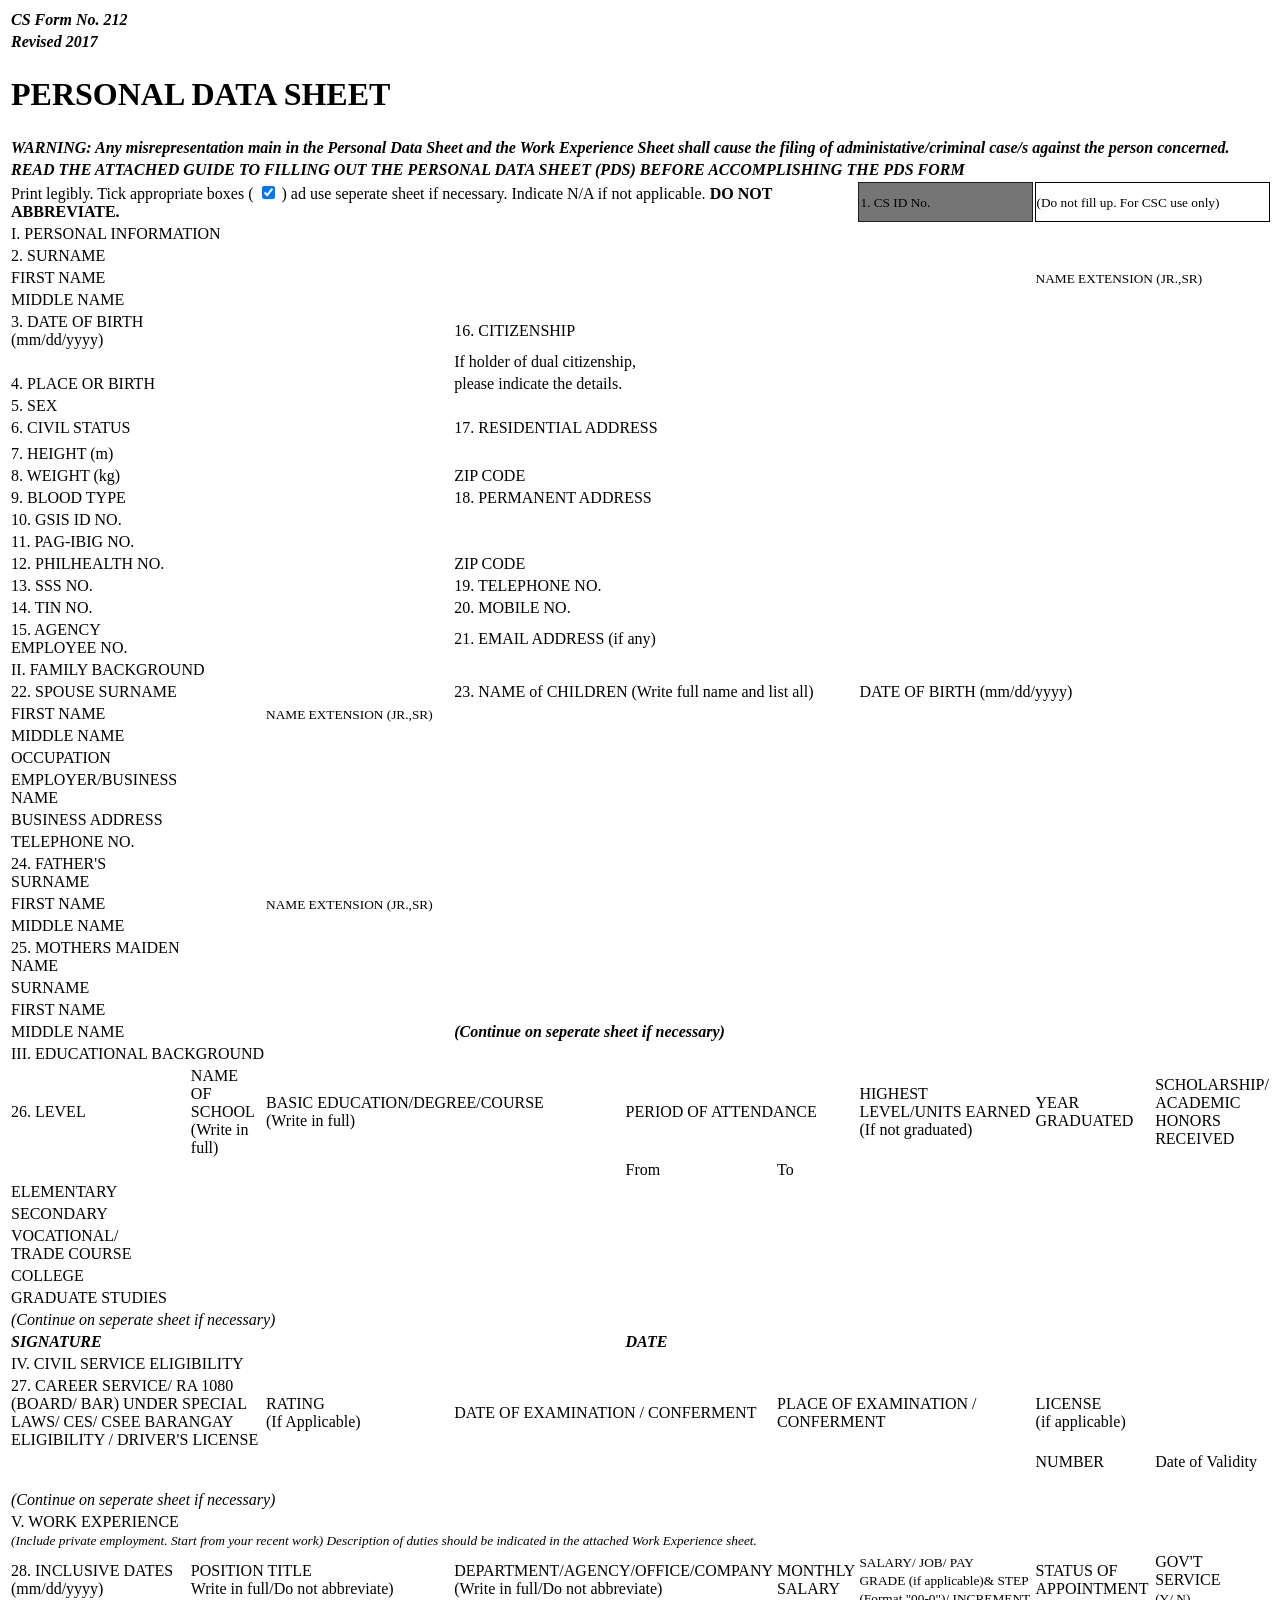
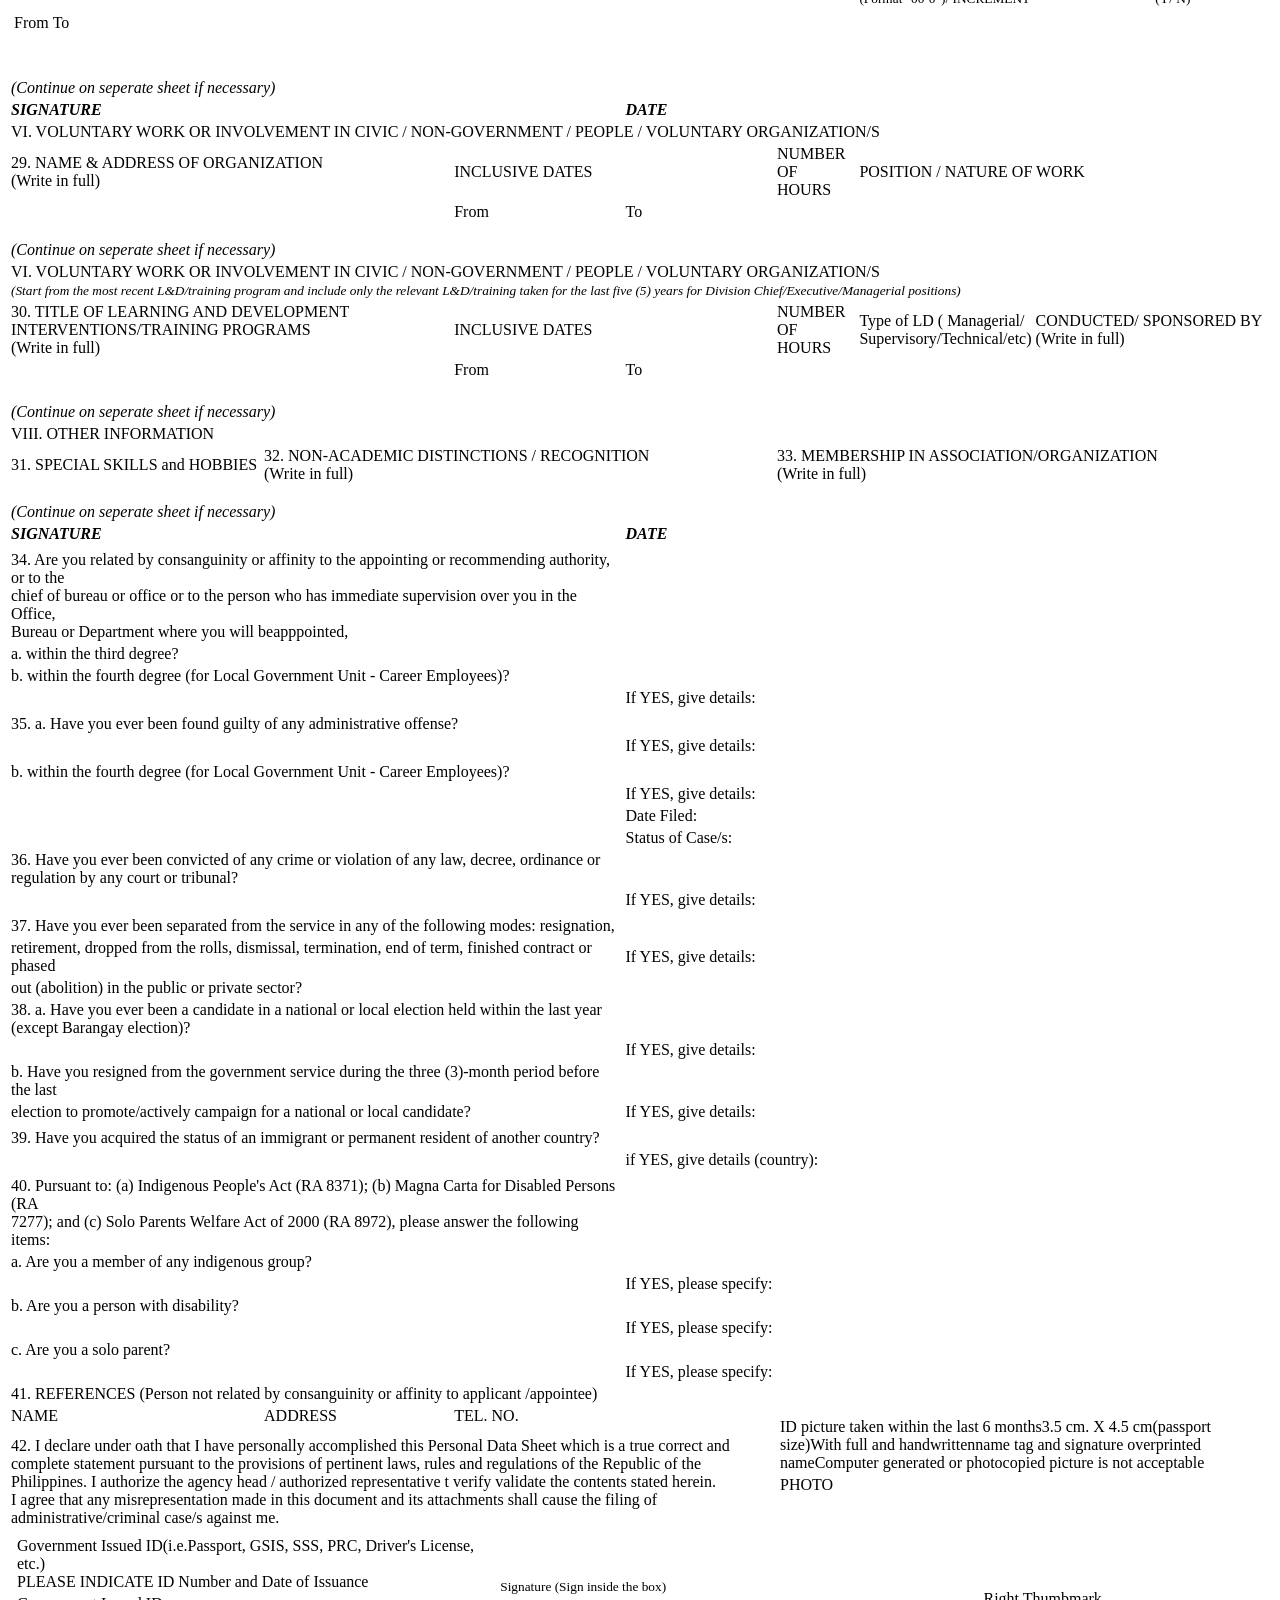
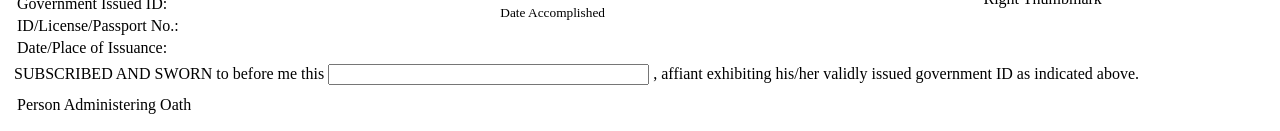
<file: index.html>
<!DOCTYPE html>
<html lang="en">
<head>
	<meta charset="UTF-8">
	<meta name="viewport" content="width=device-width, initial-scale=1.0">
	<meta http-equiv="X-UA-Compatible" content="ie=edge">
	<title>Personal Data Sheet</title>
</head>
<body>
	<div class="table-responsive p-3">
		<form action="">
			<table id="pds-table">

				<tbody class="table-header">
					<tr>
						<td colspan="12" class="h5"><i><b>CS Form No. 212</b></i></td>
					</tr>
					<tr>
						<td colspan="12" class="align-top" style="max-height: 12px;">
							<i><b>Revised 2017</b></i>
						</td>
					</tr>
					<tr>
						<td colspan="12" class="text-center"><h1><b>PERSONAL DATA SHEET</b></h1></td>
					</tr>
					<tr>
						<td colspan="12"><i><b>WARNING: Any misrepresentation main in the Personal Data Sheet and the Work Experience Sheet shall cause the filing of administative/criminal case/s against the person concerned.</b></i></td>
					</tr>
					<tr>
						<td colspan="12"><i><b>READ THE ATTACHED GUIDE TO FILLING OUT THE PERSONAL DATA SHEET (PDS) BEFORE ACCOMPLISHING THE PDS FORM</b></i></td>
					</tr>
					<tr>
						<td colspan="9">Print legibly. Tick appropriate boxes ( <input type="checkbox" checked> ) ad use seperate sheet if necessary. Indicate N/A if not applicable. <b>DO NOT ABBREVIATE.</b></td>
						<td colspan="1" style="border:1px solid#000b;background:#757575;width:8%;"><small>1. CS ID No.</small></td>
						<td colspan="2" class="text-right" style="border:1px solid #000;width:20%;"><small>(Do not fill up. For CSC use only)</small></td>
					</tr>
				</tbody>

				<tbody class="table-body">
					<tr>
						<td colspan="12" class="text-white separator">I. PERSONAL INFORMATION</td>
					</tr>
					<tr>
						<td colspan="1" class="s-label border-bottom-0">
							<span class="count">2.</span> SURNAME
						</td>
						<td colspan="11"></td>
					</tr>
					<tr>
						<td colspan="1" class="s-label border-0"><span class="count"></span> FIRST NAME</td>
						<td colspan="9"></td>
						<td colspan="2" class="align-top"><small>NAME EXTENSION (JR.,SR)</small></td>
					</tr>
					<tr>
						<td colspan="1" class="s-label border-0"><span class="count"></span> MIDDLE NAME</td>
						<td colspan="11"></td>
					</tr>
					<tr>
						<td colspan="1" class="s-label border-bottom-0">
							<span class="count">3.</span> DATE OF BIRTH<br>
							<span class="count"></span> (mm/dd/yyyy)
						</td>
						<td colspan="5"></td>
						<td colspan="3" class="s-label align-top border-bottom-0">
							<span class="count">16.</span> CITIZENSHIP
						</td>
						<td colspan="3">
						</td>
					</tr>
					<tr>
						<td colspan="1" class="s-label border-0"></td>
						<td colspan="5"></td>
						<td colspan="3" class="s-label align-top border-0 text-center small">
							If holder of dual citizenship,
						</td>
						<td colspan="3">
						</td>
					</tr>
					<tr>
						<td colspan="1" class="s-label"><span class="count">4.</span> PLACE OR BIRTH</td>
						<td colspan="5"></td>
						<td colspan="3" class="s-label align-top border-0 text-center small"> please indicate the details.</td>
						<td colspan="3"></td>
					</tr>
					<tr>
						<td colspan="1" class="s-label"><span class="count">5.</span> SEX</td>
						<td colspan="5"></td>
						<td colspan="3" class="s-label align-top border-0"></td>
						<td colspan="3"></td>
					</tr>
					<tr>
						<td colspan="1" class="s-label border-bottom-0"><span class="count">6.</span> CIVIL STATUS</td>
						<td colspan="5"></td>
						<td colspan="2" class="s-label align-top border-bottom-0 small">
							<span class="count">17.</span> RESIDENTIAL ADDRESS
						</td>
						<td colspan="2"></td>
						<td colspan="2"></td>
					</tr>
					<tr>
						<td colspan="1" class="s-label border-top-0"><span class="count"></span></td>
						<td colspan="5"></td>
						<td colspan="2" class="s-label align-top border-0"></td>
						<td colspan="2"></td>
						<td colspan="2"></td>
					</tr>
					<tr>
						<td colspan="1" class="s-label"><span class="count">7.</span> HEIGHT (m)</td>
						<td colspan="5"></td>
						<td colspan="2" class="s-label align-top border-0"></td>
						<td colspan="2"></td>
					</tr>
					<tr>
						<td colspan="1" class="s-label"><span class="count">8.</span> WEIGHT (kg)</td>
						<td colspan="5"></td>
						<td colspan="2" class="s-label border-0 text-center">
							ZIP CODE
						</td>
						<td colspan="4"></td>
					</tr>
					<tr>
						<td colspan="1" class="s-label"><span class="count">9.</span> BLOOD TYPE</td>
						<td colspan="5"></td>
						<td colspan="2" class="s-label border-bottom-0"><span class="count">18.</span> PERMANENT ADDRESS</td>
						<td colspan="2"></td>
						<td colspan="2"></td>
					</tr>
					<tr>
						<td colspan="1" class="s-label"><span class="count">10.</span> GSIS ID NO.</td>
						<td colspan="5"></td>
						<td colspan="2" class="s-label border-0"></td>
						<td colspan="2"></td>
						<td colspan="2"></td>
					</tr>
					<tr>
						<td colspan="1" class="s-label"><span class="count">11.</span> PAG-IBIG NO.</td>
						<td colspan="5"></td>
						<td colspan="2" class="s-label border-0"></td>
						<td colspan="2"></td>
						<td colspan="2"></td>
					</tr>
					<tr>
						<td colspan="1" class="s-label"><span class="count">12.</span> PHILHEALTH NO.</td>
						<td colspan="5"></td>
						<td colspan="2" class="s-label text-center border-0">ZIP CODE</td>
						<td colspan="4"></td>
					</tr>
					<tr>
						<td colspan="1" class="s-label"><span class="count">13.</span> SSS NO.</td>
						<td colspan="5"></td>
						<td colspan="2" class="s-label"><span class="count">19.</span> TELEPHONE NO.</td>
						<td colspan="4"></td>
					</tr>
					<tr>
						<td colspan="1" class="s-label"><span class="count">14.</span> TIN NO.</td>
						<td colspan="5"></td>
						<td colspan="2" class="s-label"><span class="count">20.</span> MOBILE NO.</td>
						<td colspan="4"></td>
					</tr>
					<tr>
						<td colspan="1" class="s-label"><span class="count">15.</span> AGENCY EMPLOYEE NO.</td>
						<td colspan="5"></td>
						<td colspan="2" class="s-label"><span class="count">21.</span> EMAIL ADDRESS (if any)</td>
						<td colspan="4"></td>
					</tr>
				</tbody>

				<tbody class="table-body">
					<tr>
						<td colspan="12" class="text-white separator">II. FAMILY BACKGROUND</td>
					</tr>
					<tr>
						<td colspan="1" class="s-label border-bottom-0">
							<span class="count">22.</span> SPOUSE SURNAME
						</td>
						<td colspan="5"></td>
						<td colspan="3" class="s-label">
							<span class="count">23.</span> NAME of CHILDREN (Write full name and list all)
						</td>
						<td colspan="3" class="s-label text-center" style="width: 18%;">DATE OF BIRTH (mm/dd/yyyy)</td>
					</tr>
					<tr>
						<td colspan="1" class="s-label border-0">
							<span class="count"></span> FIRST NAME
						</td>
						<td colspan="4"></td>
						<td colspan="1" class="align-top s-label">
							<small>
								NAME EXTENSION (JR.,SR)
							</small>
						</td>
						<td colspan="3"></td>
						<td colspan="3"></td>
					</tr>
					<tr>
						<td colspan="1" class="s-label border-0">
							<span class="count"></span> MIDDLE NAME
						</td>
						<td colspan="5"></td>
						<td colspan="3"></td>
						<td colspan="3"></td>
					</tr>
					<tr>
						<td colspan="1" class="s-label">
							<span class="count"></span> OCCUPATION
						</td>
						<td colspan="5"></td>
						<td colspan="3"></td>
						<td colspan="3"></td>
					</tr>
					<tr>
						<td colspan="1" class="s-label">
							<span class="count"></span> EMPLOYER/BUSINESS NAME
						</td>
						<td colspan="5"></td>
						<td colspan="3"></td>
						<td colspan="3"></td>
					</tr>
					<tr>
						<td colspan="1" class="s-label">
							<span class="count"></span> BUSINESS ADDRESS
						</td>
						<td colspan="5"></td>
						<td colspan="3"></td>
						<td colspan="3"></td>
					</tr>
					<tr>
						<td colspan="1" class="s-label">
							<span class="count"></span> TELEPHONE NO.
						</td>
						<td colspan="5"></td>
						<td colspan="3"></td>
						<td colspan="3"></td>
					</tr>
					<tr>
						<td colspan="1" class="s-label border-bottom-0">
							<span class="count">24.</span> FATHER'S SURNAME
						</td>
						<td colspan="5"></td>
						<td colspan="3"></td>
						<td colspan="3"></td>
					</tr>
					<tr>
						<td colspan="1" class="s-label border-0">
							<span class="count"></span> FIRST NAME
						</td>
						<td colspan="4"></td>
						<td colspan="1" class="align-top s-label">
							<small>
								NAME EXTENSION (JR.,SR)
							</small>
						</td>
						<td colspan="3"></td>
						<td colspan="3"></td>
					</tr>
					<tr>
						<td colspan="1" class="s-label border-0">
							<span class="count"></span> MIDDLE NAME
						</td>
						<td colspan="5"></td>
						<td colspan="3"></td>
						<td colspan="3"></td>
					</tr>
					<tr>
						<td colspan="1" class="s-label border-bottom-0">
							<span class="count">25.</span> MOTHERS MAIDEN NAME
						</td>
						<td colspan="5"></td>
						<td colspan="3"></td>
						<td colspan="3"></td>
					</tr>
					<tr>
						<td colspan="1" class="s-label border-0">
							<span class="count"></span> SURNAME
						</td>
						<td colspan="5"></td>
						<td colspan="3"></td>
						<td colspan="3"></td>
					</tr>
					<tr>
						<td colspan="1" class="s-label border-0">
							<span class="count"></span> FIRST NAME
						</td>
						<td colspan="5"></td>
						<td colspan="3"></td>
						<td colspan="3"></td>
					</tr>
					<tr>
						<td colspan="1" class="s-label border-0">
							<span class="count"></span> MIDDLE NAME
						</td>
						<td colspan="5"></td>
						<td colspan="6" class="s-label text-danger text-center"><i><b>(Continue on seperate sheet if necessary)</b></i></td>
					</tr>
				</tbody>

				<tbody class="table-body">
					<tr>
						<td colspan="12" class="text-white separator">III. EDUCATIONAL BACKGROUND</td>
					</tr>
					<tr class="text-center">
						<td colspan="1" class="s-label border-bottom-0">
							<span class="count">26.</span>
							<span class="d-block text-center">LEVEL</span>
						</td>
						<td colspan="4" class="s-label border-bottom-0">
							NAME OF SCHOOL<br>(Write in full)
						</td>
						<td colspan="2" class="s-label border-bottom-0">
							BASIC EDUCATION/DEGREE/COURSE<br>
							(Write in full)
						</td>
						<td colspan="2" class="s-label border-bottom-0">
							PERIOD OF ATTENDANCE
						</td>
						<td colspan="1" class="s-label border-bottom-0">HIGHEST LEVEL/UNITS EARNED<br>(If not graduated)</td>
						<td colspan="1" class="s-label border-bottom-0">YEAR GRADUATED</td>
						<td colspan="1" class="s-label border-bottom-0">SCHOLARSHIP/<br>ACADEMIC<br>HONORS<br>RECEIVED</td>
					</tr>
					<tr class="text-center" style="margin-top: -20px;">
						<td colspan="1" class="s-label border-top-0"></td>
						<td colspan="4" class="s-label border-top-0"></td>
						<td colspan="2" class="s-label border-top-0"></td>
						<td colspan="1" class="s-label">From</td>
						<td colspan="1" class="s-label">To</td>
						<td colspan="1" class="s-label border-top-0"></td>
						<td colspan="1" class="s-label border-top-0"></td>
						<td colspan="1" class="s-label border-top-0"></td>
					</tr>
					<tr>
						<td colspan="1" class="s-label">
							<span class="count"></span> ELEMENTARY
						</td>
						<td colspan="4"></td>
						<td colspan="2"></td>
						<td colspan="1"></td>
						<td colspan="1"></td>
						<td colspan="1"></td>
						<td colspan="1"></td>
						<td colspan="1"></td>
					</tr>
					<tr>
						<td colspan="1" class="s-label">
							<span class="count"></span> SECONDARY
						</td>
						<td colspan="4"></td>
						<td colspan="2"></td>
						<td colspan="1"></td>
						<td colspan="1"></td>
						<td colspan="1"></td>
						<td colspan="1"></td>
						<td colspan="1"></td>
					</tr>
					<tr>
						<td colspan="1" class="s-label">
							<span class="count"></span> VOCATIONAL/<br>
							<span class="count"></span> TRADE COURSE
						</td>
						<td colspan="4"></td>
						<td colspan="2"></td>
						<td colspan="1"></td>
						<td colspan="1"></td>
						<td colspan="1"></td>
						<td colspan="1"></td>
						<td colspan="1"></td>
					</tr>
					<tr>
						<td colspan="1" class="s-label">
							<span class="count"></span> COLLEGE
						</td>
						<td colspan="4"></td>
						<td colspan="2"></td>
						<td colspan="1"></td>
						<td colspan="1"></td>
						<td colspan="1"></td>
						<td colspan="1"></td>
						<td colspan="1"></td>
					</tr>
					<tr>
						<td colspan="1" class="s-label">
							<span class="count"></span> GRADUATE STUDIES
						</td>
						<td colspan="4"></td>
						<td colspan="2"></td>
						<td colspan="1"></td>
						<td colspan="1"></td>
						<td colspan="1"></td>
						<td colspan="1"></td>
						<td colspan="1"></td>
					</tr>
				</tbody>

				<tbody class="table-body">
					<tr>
						<td colspan="12" class="text-white separator bg-transparent text-danger text-center">
							<i>(Continue on seperate sheet if necessary)</i>
						</td>
					</tr>
					<tr>
						<td colspan="1" class="text-center"><i><b>SIGNATURE</b></i></td>
						<td colspan="6"></td>
						<td colspan="2" class="text-center"><i><b>DATE</b></i></td>
						<td colspan="3"></td>
					</tr>
				</tbody>

				<!-- End of Page 1 -->

				<tbody class="table-body">
					<tr>
						<td colspan="12" class="text-white separator">IV.  CIVIL SERVICE ELIGIBILITY</td>
					</tr>
					<tr class="text-center">
						<td colspan="5" class="s-label border-bottom-0" style="width:30%">
							<span class="count float-left">27.</span>
							CAREER SERVICE/ RA 1080 (BOARD/ BAR) UNDER SPECIAL LAWS/ CES/ CSEE
							BARANGAY ELIGIBILITY / DRIVER'S LICENSE
						</td>
						<td colspan="1" class="s-label border-bottom-0">RATING<br>(If Applicable)</td>
						<td colspan="2" class="s-label border-bottom-0">DATE OF EXAMINATION / CONFERMENT</td>
						<td colspan="2" class="s-label border-bottom-0">PLACE OF EXAMINATION / CONFERMENT</td>
						<td colspan="2" class="s-label border-bottom-0">LICENSE<br>(if applicable)</td>
					</tr>
					<tr class="text-center">
						<td colspan="5" class="s-label border-top-0"></td>
						<td colspan="1" class="s-label border-top-0"></td>
						<td colspan="2" class="s-label border-top-0"></td>
						<td colspan="2" class="s-label border-top-0"></td>
						<td colspan="1" class="s-label">NUMBER</td>
						<td colspan="1" class="s-label">Date of Validity</td>
					</tr>
					<tr>
						<td colspan="5"></td>
						<td colspan="1"></td>
						<td colspan="2"></td>
						<td colspan="2"></td>
						<td colspan="1"></td>
						<td colspan="1"></td>
					</tr>
					<tr>
						<td colspan="5"></td>
						<td colspan="1"></td>
						<td colspan="2"></td>
						<td colspan="2"></td>
						<td colspan="1"></td>
						<td colspan="1"></td>
					</tr>
					<tr>
						<td colspan="5"></td>
						<td colspan="1"></td>
						<td colspan="2"></td>
						<td colspan="2"></td>
						<td colspan="1"></td>
						<td colspan="1"></td>
					</tr>
					<tr>
						<td colspan="5"></td>
						<td colspan="1"></td>
						<td colspan="2"></td>
						<td colspan="2"></td>
						<td colspan="1"></td>
						<td colspan="1"></td>
					</tr>
				</tbody>

				<tbody class="table-body">
					<tr>
						<td colspan="12" class="text-white separator bg-transparent text-danger text-center">
							<i>(Continue on seperate sheet if necessary)</i>
						</td>
					</tr>
				</tbody>

				<tbody class="table-body">
					<tr>
						<td colspan="12" class="text-white separator">
							V.  WORK EXPERIENCE<br>
							<small><i>(Include private employment.  Start from your recent work) Description of duties should be indicated in the attached Work Experience sheet.</i></small>
						</td>
					</tr>
					<tr class="text-center">
						<td colspan="1" class="s-label border-bottom-0" style="width: 20%;">
							<span class="count float-left">28.</span>
							INCLUSIVE DATES<br>(mm/dd/yyyy)
							
						</td>
						<td colspan="5" class="s-label border-bottom-0">
							POSITION TITLE<br>
							Write in full/Do not abbreviate)
						</td>
						<td colspan="2" class="s-label border-bottom-0">
							DEPARTMENT/AGENCY/OFFICE/COMPANY<br>
							(Write in full/Do not abbreviate)
						</td>
						<td colspan="1" class="s-label border-bottom-0">MONTHLY<br>SALARY</td>
						<td colspan="1" class="s-label border-bottom-0"><small>SALARY/ JOB/ PAY<br>GRADE (if applicable)& STEP  (Format "00-0")/ INCREMENT</small></td>
						<td colspan="1" class="s-label border-bottom-0">STATUS OF<br>APPOINTMENT</td>
						<td colspan="1" class="s-label border-bottom-0">GOV'T SERVICE<br>
							<small>(Y/ N)</small></td>
					</tr>
					<tr>
						<td colspan="1" class="p-0">
						<table class="w-100 border-0">
							<tbody class="border-0">
								<tr class="text-center">
									<td class="s-label border-0 border-bottom-0" style="width: 50%;">From</td>
									<td class="s-label border-top-0 border-right-0 border-bottom-0" style="width: 50%;">To</td>
								</tr>
							</tbody>
						</table>
						</td>
						<td colspan="5" class="s-label border-top-0"></td>
						<td colspan="2" class="s-label border-top-0"></td>
						<td colspan="1" class="s-label border-top-0"></td>
						<td colspan="1" class="s-label border-top-0"></td>
						<td colspan="1" class="s-label border-top-0"></td>
						<td colspan="1" class="s-label border-top-0"></td>
					</tr>
					<tr>
						<td colspan="1" class="p-0">
						<table class="w-100 border-0">
							<tbody class="border-0">
								<tr>
									<td class="border-0 border-bottom-0" style="width: 50%;"></td>
									<td class="border-top-0 border-right-0 border-bottom-0" style="width: 50%;"></td>
								</tr>
							</tbody>
						</table>
						</td>
						<td colspan="5"></td>
						<td colspan="2"></td>
						<td colspan="1"></td>
						<td colspan="1"></td>
						<td colspan="1"></td>
						<td colspan="1"></td>
					</tr>
					<tr>
						<td colspan="1" class="p-0">
						<table class="w-100 border-0">
							<tbody class="border-0">
								<tr>
									<td class="border-0 border-bottom-0" style="width: 50%;"></td>
									<td class="border-top-0 border-right-0 border-bottom-0" style="width: 50%;"></td>
								</tr>
							</tbody>
						</table>
						</td>
						<td colspan="5"></td>
						<td colspan="2"></td>
						<td colspan="1"></td>
						<td colspan="1"></td>
						<td colspan="1"></td>
						<td colspan="1"></td>
					</tr>
					<tr>
						<td colspan="1" class="p-0">
						<table class="w-100 border-0">
							<tbody class="border-0">
								<tr>
									<td class="border-0 border-bottom-0" style="width: 50%;"></td>
									<td class="border-top-0 border-right-0 border-bottom-0" style="width: 50%;"></td>
								</tr>
							</tbody>
						</table>
						</td>
						<td colspan="5"></td>
						<td colspan="2"></td>
						<td colspan="1"></td>
						<td colspan="1"></td>
						<td colspan="1"></td>
						<td colspan="1"></td>
					</tr>
					<tr>
						<td colspan="1" class="p-0">
						<table class="w-100 border-0">
							<tbody class="border-0">
								<tr>
									<td class="border-0 border-bottom-0" style="width: 50%;"></td>
									<td class="border-top-0 border-right-0 border-bottom-0" style="width: 50%;"></td>
								</tr>
							</tbody>
						</table>
						</td>
						<td colspan="5"></td>
						<td colspan="2"></td>
						<td colspan="1"></td>
						<td colspan="1"></td>
						<td colspan="1"></td>
						<td colspan="1"></td>
					</tr>
				</tbody>

				<tbody class="table-body">
					<tr>
						<td colspan="12" class="text-white separator bg-transparent text-danger text-center">
							<i>(Continue on seperate sheet if necessary)</i>
						</td>
					</tr>
					<tr>
						<td colspan="1" class="text-center"><i><b>SIGNATURE</b></i></td>
						<td colspan="6"></td>
						<td colspan="2" class="text-center"><i><b>DATE</b></i></td>
						<td colspan="3"></td>
					</tr>
				</tbody>

				<!-- End of Page 2 -->

				<tbody class="table-body">
					<tr>
						<td colspan="12" class="text-white separator">VI. VOLUNTARY WORK OR INVOLVEMENT IN CIVIC / NON-GOVERNMENT / PEOPLE / VOLUNTARY ORGANIZATION/S</td>
					</tr>
					<tr class="text-center">
						<td colspan="6" class="s-label border-bottom-0">
							<span class="count float-left">29.</span> NAME & ADDRESS OF ORGANIZATION<br>
							(Write in full)
						</td>
						<td colspan="2" class="s-label border-bottom-0">INCLUSIVE DATES</td>
						<td colspan="1" class="s-label border-bottom-0">NUMBER OF HOURS</td>
						<td colspan="3" class="s-label border-bottom-0">POSITION / NATURE OF WORK</td>
					</tr>
					<tr class="text-center">
						<td colspan="6" class="s-label border-top-0"></td>
						<td colspan="1" class="s-label">From</td>
						<td colspan="1" class="s-label">To</td>
						<td colspan="1" class="s-label border-top-0"></td>
						<td colspan="3" class="s-label border-top-0"></td>
					</tr>
					<tr>
						<td colspan="6"></td>
						<td colspan="1"></td>
						<td colspan="1"></td>
						<td colspan="1"></td>
						<td colspan="3"></td>
					</tr>
					<tr>
						<td colspan="6"></td>
						<td colspan="1"></td>
						<td colspan="1"></td>
						<td colspan="1"></td>
						<td colspan="3"></td>
					</tr>
					<tr>
						<td colspan="6"></td>
						<td colspan="1"></td>
						<td colspan="1"></td>
						<td colspan="1"></td>
						<td colspan="3"></td>
					</tr>
					<tr>
						<td colspan="6"></td>
						<td colspan="1"></td>
						<td colspan="1"></td>
						<td colspan="1"></td>
						<td colspan="3"></td>
					</tr>
				</tbody>

				<tbody class="table-body">
					<tr>
						<td colspan="12" class="text-white separator bg-transparent text-danger text-center">
							<i>(Continue on seperate sheet if necessary)</i>
						</td>
					</tr>
				</tbody>

				<tbody class="table-body">
					<tr>
						<td colspan="12" class="text-white separator">VI. VOLUNTARY WORK OR INVOLVEMENT IN CIVIC / NON-GOVERNMENT / PEOPLE / VOLUNTARY ORGANIZATION/S<br>
							<small><i>(Start from the most recent L&D/training program and include only the relevant L&D/training taken for the last five (5) years for Division Chief/Executive/Managerial positions)</i></small>
						</td>
					</tr>
					<tr class="text-center">
						<td colspan="6" class="s-label border-bottom-0">
							<span class="count float-left">30.</span> TITLE OF LEARNING AND DEVELOPMENT INTERVENTIONS/TRAINING PROGRAMS<br>
							(Write in full)
						</td>
						<td colspan="2" class="s-label border-bottom-0">INCLUSIVE DATES</td>
						<td colspan="1" class="s-label border-bottom-0">NUMBER OF HOURS</td>
						<td colspan="1" class="s-label border-bottom-0">Type of LD ( Managerial/ Supervisory/Technical/etc)</td>
						<td colspan="2" class="s-label border-bottom-0">CONDUCTED/ SPONSORED BY<br>(Write in full)</td>
					</tr>
					<tr class="text-center">
						<td colspan="6" class="s-label border-top-0"></td>
						<td colspan="1" class="s-label">From</td>
						<td colspan="1" class="s-label">To</td>
						<td colspan="1" class="s-label border-top-0"></td>
						<td colspan="1" class="s-label border-top-0"></td>
						<td colspan="2" class="s-label border-top-0"></td>
					</tr>
					<tr>
						<td colspan="6"></td>
						<td colspan="1"></td>
						<td colspan="1"></td>
						<td colspan="1"></td>
						<td colspan="1"></td>
						<td colspan="2"></td>
					</tr>
					<tr>
						<td colspan="6"></td>
						<td colspan="1"></td>
						<td colspan="1"></td>
						<td colspan="1"></td>
						<td colspan="1"></td>
						<td colspan="2"></td>
					</tr>
					<tr>
						<td colspan="6"></td>
						<td colspan="1"></td>
						<td colspan="1"></td>
						<td colspan="1"></td>
						<td colspan="1"></td>
						<td colspan="2"></td>
					</tr>
					<tr>
						<td colspan="6"></td>
						<td colspan="1"></td>
						<td colspan="1"></td>
						<td colspan="1"></td>
						<td colspan="1"></td>
						<td colspan="2"></td>
					</tr>
					<tr>
						<td colspan="6"></td>
						<td colspan="1"></td>
						<td colspan="1"></td>
						<td colspan="1"></td>
						<td colspan="1"></td>
						<td colspan="2"></td>
					</tr>
				</tbody>

				<tbody class="table-body">
					<tr>
						<td colspan="12" class="text-white separator bg-transparent text-danger text-center">
							<i>(Continue on seperate sheet if necessary)</i>
						</td>
					</tr>
				</tbody>
				
				<tbody class="table-body">
					<tr>
						<td colspan="12" class="text-white separator">VIII.  OTHER INFORMATION</td>
					</tr>
					<tr class="text-center">
						<td colspan="4" class="s-label">
							<span class="count float-left">31.</span> SPECIAL SKILLS and HOBBIES
						</td>
						<td colspan="4" class="s-label">
							<span class="count float-left">32.</span> NON-ACADEMIC DISTINCTIONS / RECOGNITION<br>(Write in full)
						</td>
						<td colspan="4" class="s-label">
							<span class="count float-left">33.</span> MEMBERSHIP IN ASSOCIATION/ORGANIZATION<br>(Write in full)
						</td>
					</tr>
					<tr>
						<td colspan="4"></td>
						<td colspan="4"></td>
						<td colspan="4"></td>
					</tr>
					<tr>
						<td colspan="4"></td>
						<td colspan="4"></td>
						<td colspan="4"></td>
					</tr>
					<tr>
						<td colspan="4"></td>
						<td colspan="4"></td>
						<td colspan="4"></td>
					</tr>
					<tr>
						<td colspan="4"></td>
						<td colspan="4"></td>
						<td colspan="4"></td>
					</tr>
				</tbody>

				<tbody class="table-body">
					<tr>
						<td colspan="12" class="text-white separator bg-transparent text-danger text-center">
							<i>(Continue on seperate sheet if necessary)</i>
						</td>
					</tr>
					<tr>
						<td colspan="4" class="text-center"><i><b>SIGNATURE</b></i></td>
						<td colspan="3"></td>
						<td colspan="1" class="text-center"><i><b>DATE</b></i></td>
						<td colspan="4"></td>
					</tr>
				</tbody>

				<!-- End of Page 3 -->

				<!-- Q1 -->
				<tbody class="table-body question-block">
					<tr>
						<td colspan="12" class="separator"></td>
					</tr>
					<tr>
						<td colspan="7" class="s-label border-bottom-0">
							<span class="count">34.</span> Are you related by consanguinity or affinity to the appointing or recommending authority, or to the<br>
							<span class="count"></span>chief of bureau or office or to the person who has immediate supervision over you in the Office,<br>
							<span class="count"></span>Bureau or Department where you will beapppointed,<br>
						</td>
						<td colspan="2">
							
						</td>
						<td colspan="3"></td>
					</tr>
					<tr>
						<td colspan="7" class="s-label">
							<span class="count"></span>a. within the third degree?<br>
						</td>
						<td colspan="2"></td>
						<td colspan="3"></td>
					</tr>
					<tr>
						<td colspan="7" class="s-label">
							<span class="count"></span>b. within the fourth degree (for Local Government Unit - Career Employees)?
						</td>
						<td colspan="2"></td>
						<td colspan="3"></td>
					</tr>
					<tr>
						<td colspan="7" class="s-label">
						</td>
						<td colspan="2">If YES, give details:</td>
						<td colspan="3"></td>
					</tr>
					<tr>
						<td colspan="7" class="s-label"></td>
						<td colspan="5"></td>
					</tr>
				</tbody>

				<!-- Q2 -->
				<tbody class="table-body question-block">
					<tr>
						<td colspan="7" class="s-label border-bottom-0">
							<span class="count">35.</span> a. Have you ever been found guilty of any administrative offense?
						</td>
						<td colspan="2">
							
						</td>
						<td colspan="3"></td>
					</tr>
					<tr>
						<td colspan="7" class="s-label"></td>
						<td colspan="5">If YES, give details:</td>
					</tr>
					<tr>
						<td colspan="7" class="s-label"></td>
						<td colspan="5"></td>
					</tr>
					<tr>
						<td colspan="7" class="s-label">
							<span class="count"></span> b. within the fourth degree (for Local Government Unit - Career Employees)?
						</td>
						<td colspan="2" style="border-top-width: 1px !important;"></td>
						<td colspan="3" style="border-top-width: 1px !important;"></td>
					</tr>
					<tr>
						<td colspan="7" class="s-label"></td>
						<td colspan="5">If YES, give details:</td>
					</tr>
					<tr>
						<td colspan="7" class="s-label"></td>
						<td colspan="2">Date Filed:</td>
						<td colspan="3"></td>
					</tr>
					<tr>
						<td colspan="7" class="s-label"></td>
						<td colspan="2">Status of Case/s:</td>
						<td colspan="3"></td>
					</tr>
				</tbody>

				<!-- Q3 -->
				<tbody class="table-body question-block">
					<tr>
						<td colspan="7" class="s-label border-bottom-0">
							<span class="count">36.</span> Have you ever been convicted of any crime or violation of any law, decree, ordinance or regulation by any court or tribunal?
						</td>
						<td colspan="2"></td>
						<td colspan="3"></td>
					</tr>
					<tr>
						<td colspan="7" class="s-label"></td>
						<td colspan="5">If YES, give details:</td>
					</tr>
					<tr>
						<td colspan="7" class="s-label"></td>
						<td colspan="5"></td>
					</tr>
				</tbody>

				<!-- Q4 -->
				<tbody class="table-body question-block">
					<tr>
						<td colspan="7" class="s-label border-bottom-0">
							<span class="count">37.</span> Have you ever been separated from the service in any of the following modes: resignation,<br>
							
							
						</td>
						<td colspan="2"></td>
						<td colspan="3"></td>
					</tr>
					<tr>
						<td colspan="7" class="s-label">
							<span class="count"></span> retirement, dropped from the rolls, dismissal, termination, end of term, finished contract or phased<br>
						</td>
						<td colspan="5">If YES, give details:</td>
					</tr>
					<tr>
						<td colspan="7" class="s-label">
							<span class="count"></span> out (abolition) in the public or private sector?
						</td>
						<td colspan="2"></td>
						<td colspan="3"></td>
					</tr>
				</tbody>

				<!-- Q5 -->
				<tbody class="table-body question-block">
					<tr>
						<td colspan="7" class="s-label border-bottom-0">
							<span class="count">38.</span> a. Have you ever been a candidate in a national or local election held within the last year (except Barangay election)?
						</td>
						<td colspan="2"></td>
						<td colspan="3"></td>
					</tr>
					<tr>
						<td colspan="7" class="s-label">
							<span class="count"></span><br>
						</td>
						<td colspan="2">If YES, give details:</td>
						<td colspan="3"></td>
					</tr>
					<tr>
						<td colspan="7" class="s-label">
							<span class="count"></span> b. Have you resigned from the government service during the three (3)-month period before the last
						</td>
						<td colspan="2"></td>
						<td colspan="3"></td>
					</tr>
					<tr>
						<td colspan="7" class="s-label">
							<span class="count"></span> election to promote/actively campaign for a national or local candidate?
						</td>
						<td colspan="2">If YES, give details:</td>
						<td colspan="3"></td>
					</tr>
					<tr>
						<td colspan="7" class="s-label"></td>
						<td colspan="2"></td>
						<td colspan="3"></td>
					</tr>
				</tbody>

				<!-- Q6 -->
				<tbody class="table-body question-block">
					<tr>
						<td colspan="7" class="s-label border-bottom-0">
							<span class="count">39.</span> Have you acquired the status of an immigrant or permanent resident of another country?
						</td>
						<td colspan="2">
							
						</td>
						<td colspan="3"></td>
					</tr>
					<tr>
						<td colspan="7" class="s-label">
						</td>
						<td colspan="2">if YES, give details (country):</td>
						<td colspan="3"></td>
					</tr>
					<tr>
						<td colspan="7" class="s-label">
						</td>
						<td colspan="2"></td>
						<td colspan="3"></td>
					</tr>
				</tbody>

				<!-- Q7 -->
				<tbody class="table-body question-block">
					<tr>
						<td colspan="7" class="s-label border-bottom-0">
							<span class="count">40.</span> Pursuant to: (a) Indigenous People's Act (RA 8371); (b) Magna Carta for Disabled Persons (RA<br>
							<span class="count"></span> 7277); and (c) Solo Parents Welfare Act of 2000 (RA 8972), please answer the following items:
						</td>
						<td colspan="2">
							
						</td>
						<td colspan="3"></td>
					</tr>
					<tr>
						<td colspan="7" class="s-label">
							<span class="count"></span>a. Are you a member of any indigenous group?<br>
						</td>
						<td colspan="2"></td>
						<td colspan="3"></td>
					</tr>
					<tr>
						<td colspan="7" class="s-label">
							<span class="count"></span><br>
						</td>
						<td colspan="2">If YES, please specify:</td>
						<td colspan="3"></td>
					</tr>
					<tr>
						<td colspan="7" class="s-label">
							<span class="count"></span>b. Are you a person with disability?
						</td>
						<td colspan="2"></td>
						<td colspan="3"></td>
					</tr>
					<tr>
						<td colspan="7" class="s-label">
						</td>
						<td colspan="2">If YES, please specify:</td>
						<td colspan="3"></td>
					</tr>
					<tr>
						<td colspan="7" class="s-label">
							<span class="count"></span>c. Are you a solo parent?
						</td>
						<td colspan="2"></td>
						<td colspan="3"></td>
					</tr>
					<tr>
						<td colspan="7" class="s-label"></td>
						<td colspan="2">If YES, please specify:</td>
						<td colspan="3"></td>
					</tr>
				</tbody>

				<!-- End of Page 4 -->

				<tbody class="table-body">
					<tr>
						<td colspan="8" class="s-label">
							<span class="count">41.</span> REFERENCES <span class="text-danger">(Person not related by consanguinity or affinity to applicant /appointee)</span>
						</td>
						<td colspan="4" rowspan="5" class="p-5">
							<table class="w-75 mx-auto border-0">
								<tbody class="border-0">
									<tr>
										<td class="text-center p-3">ID picture taken within the last  6 months3.5 cm. X 4.5 cm(passport size)With full and handwrittenname tag and signature overprinted nameComputer generated or photocopied picture is not acceptable</td>
									</tr>
									<tr>
										<td class="border-0 text-muted lead text-center">PHOTO</td>
									</tr>
								</tbody>
							</table>
						</td>
					</tr>
					<tr class="text-center">
						<td colspan="4" class="s-label">NAME</td>
						<td colspan="2" class="s-label">ADDRESS</td>
						<td colspan="2" class="s-label">TEL. NO.</td>
					</tr>
					<tr>
						<td colspan="4"></td>
						<td colspan="2"></td>
						<td colspan="2"></td>
					</tr>
					<tr>
						<td colspan="4"></td>
						<td colspan="2"></td>
						<td colspan="2"></td>
					</tr>
					<tr>
						<td colspan="8">
							<span class="count">42.</span> I declare under oath that I have personally accomplished this Personal Data Sheet which is a true correct and<br><span class="count"></span> complete statement pursuant to the provisions of pertinent laws, rules and regulations of the Republic of the<br><span class="count"></span> Philippines. I authorize the agency head / authorized representative t verify validate the contents stated herein.<br><span class="count"></span> I agree that any misrepresentation made in this document and its attachments shall cause the filing of<br><span class="count"></span> administrative/criminal case/s against me.
						</td>
					</tr>
					<tr>
						<td colspan="12" class="border-0 p-0">
							<table class="border-0 w-100">
								<tbody class="border-0">
									<tr>
										<td colspan="4" class="border-0 p-3" style="width: 38.5%;">
											<table class="border-0 w-100">
												<tbody>
													<tr>
														<td class="s-label py-2">Government Issued ID(i.e.Passport, GSIS, SSS, PRC, Driver's License, etc.)<br>                               PLEASE INDICATE ID Number and Date of Issuance</td>
													</tr>
													<tr>
														<td style="width: 30%;">Government Issued ID:</td>
													</tr>
													<tr>
														<td style="width: 30%;">ID/License/Passport No.:</td>
													</tr>
													<tr>
														<td style="width: 30%;">Date/Place of Issuance:</td>
													</tr>
												</tbody>
											</table>
										</td>
										<td colspan="4" class="border-0 p-3" style="width: 38.5%;">
											<table class="border-0 w-100">
												<tbody class="border-0 text-center">
													<tr>
														<td class="py-4"></td>
													</tr>
													<tr>
														<td class="s-label"><small>Signature (Sign inside the box)</small></td>
													</tr>
													<tr>
														<td></td>
													</tr>
													<tr>
														<td class="s-label"><small>Date Accomplished</small></td>
													</tr>
												</tbody>
											</table>
										</td>
										<td colspan="4" class="border-0 p-3">
											<table class="border-0 w-100">
												<tbody class="border-0">
													<tr>
														<td class="py-5"></td>
													</tr>
													<tr>
														<td class="s-label text-center">Right Thumbmark</td>
													</tr>
												</tbody>
											</table>
										</td>
									</tr>
								</tbody>

								<tbody class="table-body">
									<tr>
										<td colspan="12" class="text-center py-2">
											SUBSCRIBED AND SWORN to before me this <input type="text" class="border-top-0 border-left-0 border-right-0" style="width: 25%;"> , affiant exhibiting his/her validly issued government ID as indicated above.
										</td>
									</tr>
									<tr>
										<td colspan="12" class="py-5">
											<table class="w-25 mx-auto">
												<tbody>
													<tr>
														<td class="py-5"></td>
													</tr>
													<tr>
														<td class="s-label text-center">Person Administering Oath</td>
													</tr>
												</tbody>
											</table>
										</td>
									</tr>
								</tbody>

							</table>
						</td>
					</tr>
				</tbody>

				<!-- End of References -->



			</table>
		</form>
	</div>
</body>
</html>
</file>
